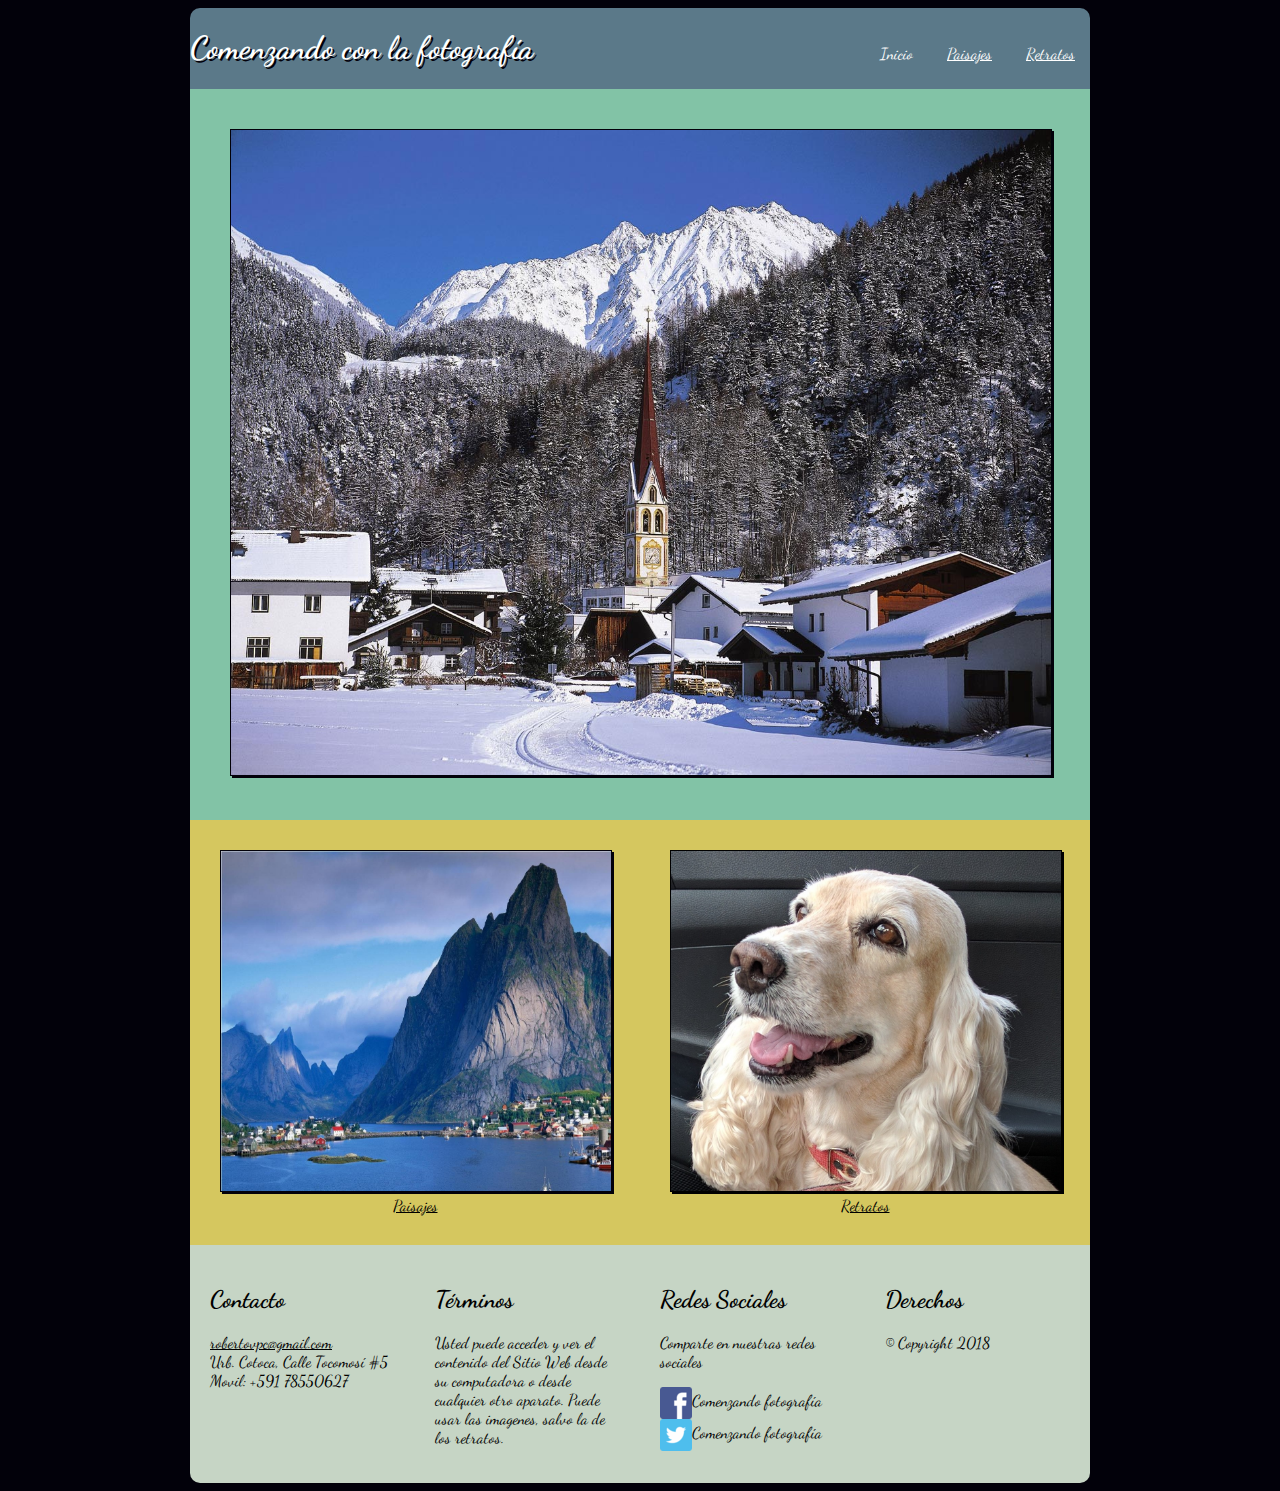
<file: index.html>
<!DOCTYPE html>
<html>
  <head>
    <meta charset="utf-8">
    <meta name="viewport" content="initial-scale=1.0, width=device-width, user-scalable=no">
    <meta name="author" content="Roberto Vaca Pinto">
    <link rel="stylesheet" href="css/estilos.css">
    <link href="https://fonts.googleapis.com/css?family=Dancing+Script" rel="stylesheet">
    <title>Inicio</title>
  </head>
  <body>
    <div id="contenido">
    <header id="cabecera">
      <h1 id="titulo">Comenzando con la fotografía</h1>
      <nav >
        <ul id="menu">
          <li>Inicio</li>
          <li> <a href="paisajes.html">Paisajes</a></li>
          <li> <a href="retratos.html">Retratos</a></li>
        </ul>
      </nav>
    </header>
      <section id="contenedor">
        <div id="contenedor1">
          <div class="columna1">
              <img id="imagencentral" src="imagen/PaisajeCentral.jpg" alt="Imagen Cenral">
          </div>
        </div>
        <div class="contenedor2">
          <div class="columna2">
            <a href="paisajes.html">
                <img id="paisaje" src="imagen/Noruega.jpg" alt="Paisaje de un lugar en Noruega">
                <figcaption>Paisajes</figcaption>
            </a>
          </div>
          <div class="columna2">
            <a href="retratos.html">
                <img id="retrato" src="imagen/Chili.jpg" alt="Retrato de Chili">
                <figcaption>Retratos</figcaption>
            </a>
          </div>
        </div>

      </section>
      <footer id="pie">
            <aside class="columna4">
              <h2>Contacto</h2>
              <ul>
                <li><a href="mailto:robertovpc@gmail.com">robertovpc@gmail.com</a></li>
                <li>Urb. Cotoca, Calle Tocomosí #5</li>
                <li>Movil: +591 78550627</li>
              </ul>
            </aside>
            <aside class="columna4">
              <h2>Términos</h2>
              <p>Usted puede acceder y ver el contenido del Sitio Web desde su
                computadora o desde cualquier otro aparato. Puede usar las
                imagenes, salvo la de los retratos.</p>
            </aside>
            <aside class="columna4">
              <h2>Redes Sociales</h2>
              <p>Comparte en nuestras redes sociales</p>
              <ul>
                <li> <a href="#"> <img src="imagen/facebook.png" alt="Facebook"></a>Comenzando fotografía</li>
                <li> <a href="#"> <img src="imagen/twitter.png" alt="Twitter"></a>Comenzando fotografía</li>
              </ul>
            </aside>
            <aside class="columna4">
              <h2>Derechos</h2>
              &copy; Copyright 2018
            </aside>
      </footer>
    </div>
  </body>
</html>
</file>
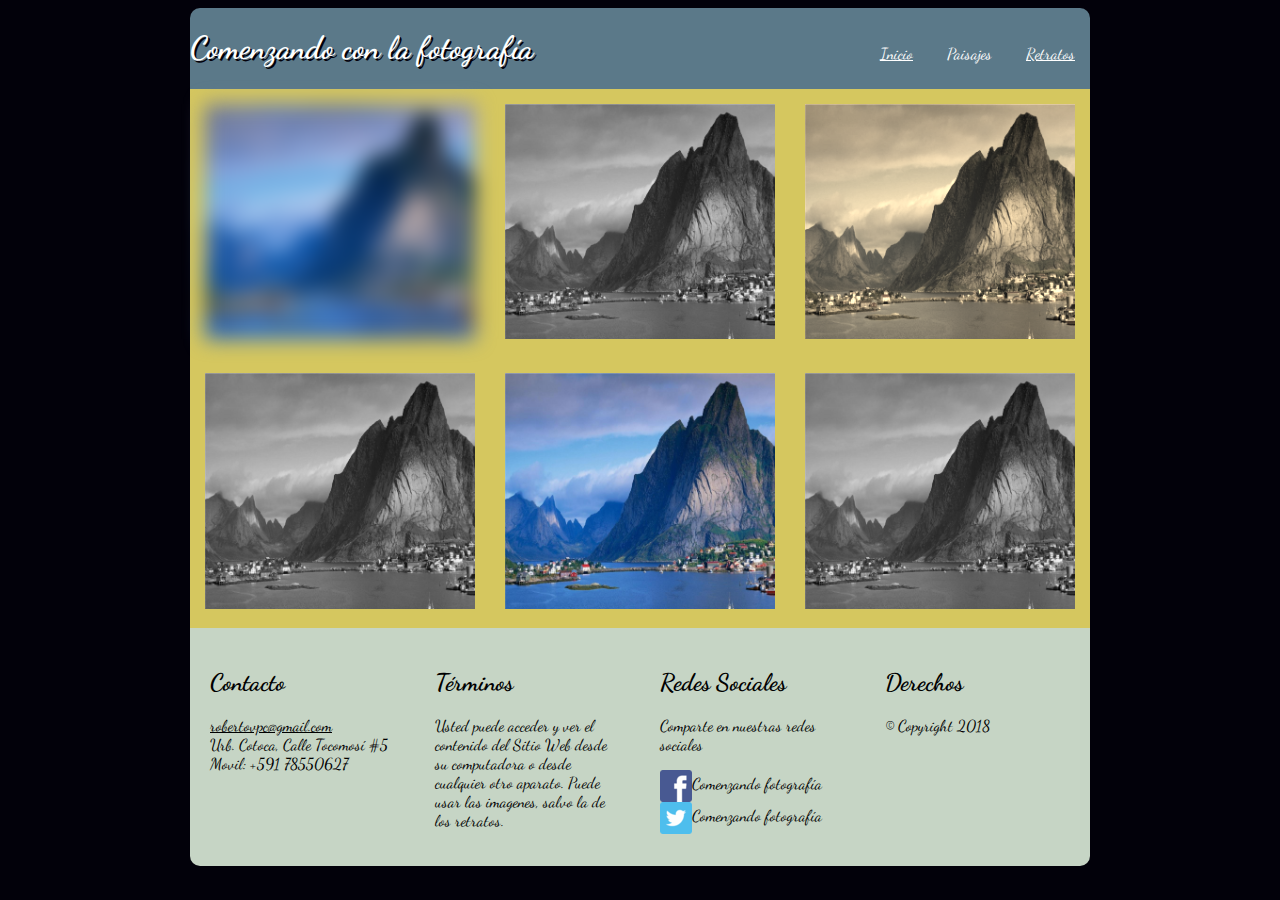
<file: paisajes.html>
<!DOCTYPE html>
<html>
  <head>
    <meta charset="utf-8">
    <meta name="viewport" content="initial-scale=1.0, width=device-width, user-scalable=no">
    <meta name="author" content="Roberto Vaca Pinto">
    <link rel="stylesheet" href="css/estilos.css">
    <link href="https://fonts.googleapis.com/css?family=Dancing+Script" rel="stylesheet">
    <title>Paisajes</title>
  </head>
  <body>
    <div id="contenido">
    <header id="cabecera">
      <h1 id="titulo">Comenzando con la fotografía</h1>
      <nav id="menu">
        <ul >
          <li><a href="index.html">Inicio</a></li>
          <li>Paisajes</li>
          <li> <a href="retratos.html">Retratos</a></li>
        </ul>
      </nav>
    </header>
      <section id="contenedor">
        <div class="contenedor2">
          <div class="columna3">
                <img id="imagen1" src="imagen/Noruega.jpg" alt="Retrato de Chili">
          </div>
          <div class="columna3">
                <img id="imagen2" src="imagen/Noruega.jpg" alt="Retrato de Chili">
          </div>
          <div class="columna3">
                <img id="imagen3" src="imagen/Noruega.jpg" alt="Retrato de Chili">
          </div>
        </div>
        <div class="contenedor2">
          <div class="columna3">
                <img id="imagen4" src="imagen/Noruega.jpg" alt="Retrato de Chili">
          </div>
          <div class="columna3">
                <img id="imagen5" src="imagen/Noruega.jpg" alt="Retrato de Chili">
          </div>
          <div class="columna3">
                <img id="imagen6" src="imagen/Noruega.jpg" alt="Retrato de Chili">
          </div>
        </div>

      </section>
      <footer id="pie">
            <aside class="columna4">
              <h2>Contacto</h2>
              <ul>
                <li><a href="mailto:robertovpc@gmail.com">robertovpc@gmail.com</a></li>
                <li>Urb. Cotoca, Calle Tocomosí #5</li>
                <li>Movil: +591 78550627</li>
              </ul>
            </aside>
            <aside class="columna4">
              <h2>Términos</h2>
              <p>Usted puede acceder y ver el contenido del Sitio Web desde su
                computadora o desde cualquier otro aparato. Puede usar las
                imagenes, salvo la de los retratos.</p>
            </aside>
            <aside class="columna4">
              <h2>Redes Sociales</h2>
              <p>Comparte en nuestras redes sociales</p>
              <ul>
                <li> <a href="#"> <img src="imagen/facebook.png" alt="Facebook"></a>Comenzando fotografía</li>
                <li> <a href="#"> <img src="imagen/twitter.png" alt="Twitter"></a>Comenzando fotografía</li>
              </ul>
            </aside>
            <aside class="columna4">
              <h2>Derechos</h2>
              &copy; Copyright 2018
            </aside>
      </footer>
    </div>
  </body>
</html>
</file>
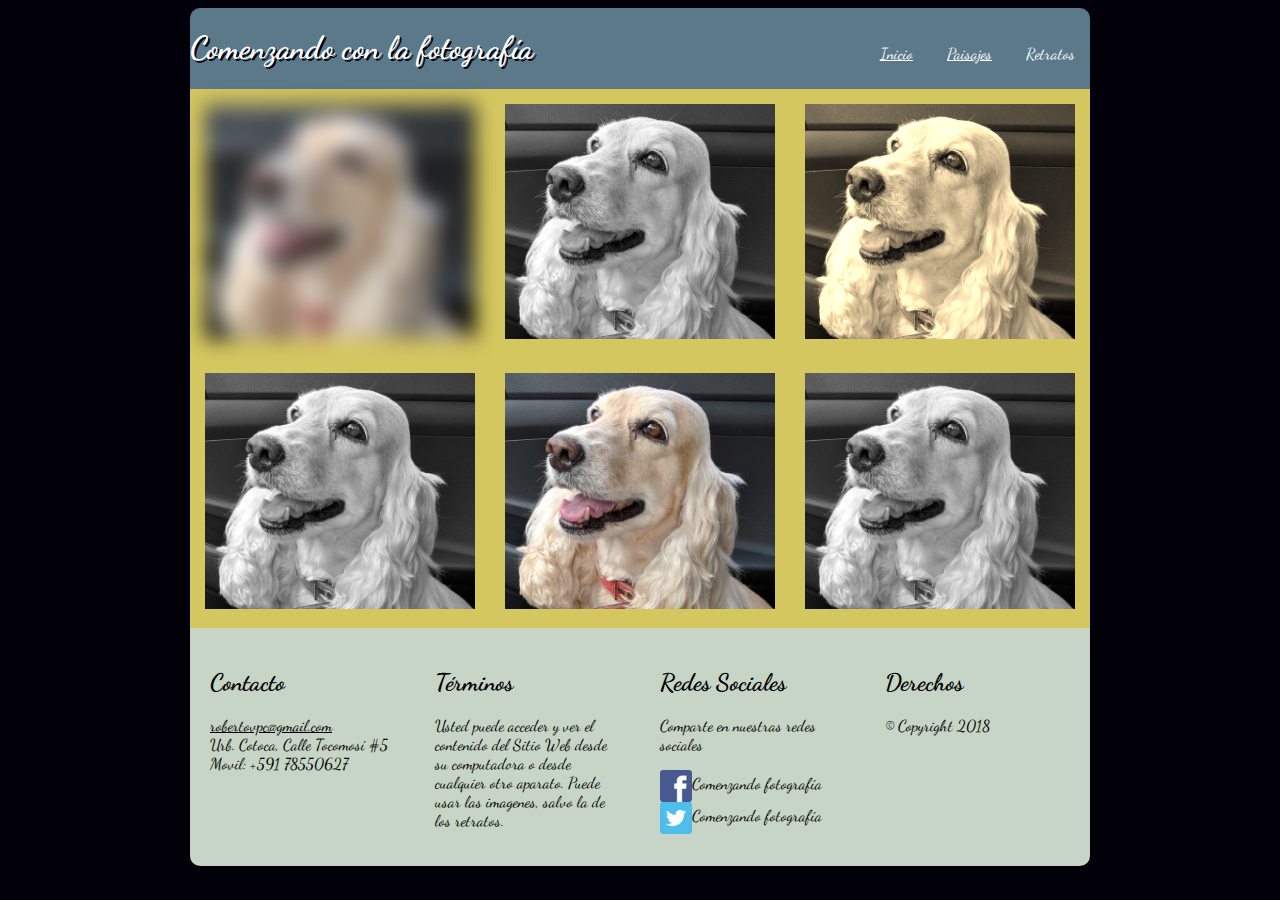
<file: retratos.html>
<!DOCTYPE html>
<html>
  <head>
    <meta charset="utf-8">
    <meta name="viewport" content="initial-scale=1.0, width=device-width, user-scalable=no">
    <meta name="author" content="Roberto Vaca Pinto">
    <link rel="stylesheet" href="css/estilos.css">
    <link href="https://fonts.googleapis.com/css?family=Dancing+Script" rel="stylesheet">
    <title>Retratos</title>
  </head>
  <body>
    <div id="contenido">
    <header id="cabecera">
      <h1 id="titulo">Comenzando con la fotografía</h1>
      <nav id="menu">
        <ul >
          <li><a href="index.html">Inicio</a></li>
          <li><a href="paisajes.html">Paisajes</a></li>
          <li>Retratos</li>
        </ul>
      </nav>
    </header>
      <section id="contenedor">
        <div class="contenedor2">
          <div class="columna3">
                <img id="imagen1" src="imagen/Chili.jpg" alt="Retrato de Chili">
          </div>
          <div class="columna3">
                <img id="imagen2" src="imagen/Chili.jpg" alt="Retrato de Chili">
          </div>
          <div class="columna3">
                <img id="imagen3" src="imagen/Chili.jpg" alt="Retrato de Chili">
          </div>
        </div>
        <div class="contenedor2">
          <div class="columna3">
                <img id="imagen4" src="imagen/Chili.jpg" alt="Retrato de Chili">
          </div>
          <div class="columna3">
                <img id="imagen5" src="imagen/Chili.jpg" alt="Retrato de Chili">
          </div>
          <div class="columna3">
                <img id="imagen6" src="imagen/Chili.jpg" alt="Retrato de Chili">
          </div>
        </div>

      </section>
      <footer id="pie">
            <aside class="columna4">
              <h2>Contacto</h2>
              <ul>
                <li><a href="mailto:robertovpc@gmail.com">robertovpc@gmail.com</a></li>
                <li>Urb. Cotoca, Calle Tocomosí #5</li>
                <li>Movil: +591 78550627</li>
              </ul>
            </aside>
            <aside class="columna4">
              <h2>Términos</h2>
              <p>Usted puede acceder y ver el contenido del Sitio Web desde su
                computadora o desde cualquier otro aparato. Puede usar las
                imagenes, salvo la de los retratos.</p>
            </aside>
            <aside class="columna4">
              <h2>Redes Sociales</h2>
              <p>Comparte en nuestras redes sociales</p>
              <ul>
                <li> <a href="#"> <img src="imagen/facebook.png" alt="Facebook"></a>Comenzando fotografía</li>
                <li> <a href="#"> <img src="imagen/twitter.png" alt="Twitter"></a>Comenzando fotografía</li>
              </ul>
            </aside>
            <aside class="columna4">
              <h2>Derechos</h2>
              &copy; Copyright 2018
            </aside>
      </footer>
    </div>
  </body>
</html>
</file>
<file: css/estilos.css>
body {
  font-family: 'Dancing Script', cursive;
  background: #02010a;
}

#contenido {
  max-width: 900px;
  margin: auto;
  animation: rebote 1s 1;
}

#cabecera {
  background: #5b7989;
  border-radius: 10px 10px 0 0;
  -moz-border-radius: 10px 10px 0 0;
  -webkit-border-radius: 10px 10px 0 0;
  align-content: center;
  width: 100%;
  display: flex;
  flex-direction: row;
}


#titulo {
  color: #ffffff;
  text-shadow: 2px 2px  #02010a;
  width: 50%;
}

nav {
  width: 50%;
  text-align: right;
  margin-top: 20px;
}

#menu {
  list-style-type: none;
  color: #ffffff;
}

#menu li {
  display: inline;
  margin: 15px;
}

#menu a {
  color : #ffffff;
}

#menu a:active {
  text-decoration: line-through;
}

#contenedor a {
  color: #000000;
}

#contenedor1 {
  display: flex;
  flex-direction: row;
  text-align: center;
  background: #82c3a6;
}
.contenedor2 {
  display: flex;
  flex-direction: row;
  text-align: center;
  background: #d5c75f;
}

.columna1 {
  width: 100%;
  text-align:center;
  margin: 40px;
}

#imagencentral {
  border: 1px solid #02010a;
  box-shadow: 2px 2px #02010a;
  width: 100%;
}

.columna2 {
	width: 50%;
  margin: 30px;
  text-align: center;
}

.columna3 {
	width: 33%;
  margin: 15px;
  text-align: center;
}

#paisaje {
  border: 1px solid #02010a;
  box-shadow: 2px 2px #02010a;
  width: 100%;
}

#paisaje:hover {
  border: 1px solid  #82c3a6;
  box-shadow: 2px 2px #82c3a6;
  transform: rotate(10deg);
}

#retrato {
  border: 1px solid;
  box-shadow: 2px 2px;
  width: 100%;
}

#retrato:hover {
  border: 1px solid  #82c3a6;
  box-shadow: 2px 2px #82c3a6;
  transform: translate(20px, -5px);
}

#pie {
  display: flex;
  flex-direction: row;
  background: #C6d5c5;
  border-radius: 0 0 10px 10px;
  -moz-border-radius: 0 0 10px 10px;
  -webkit-border-radius: 0 0 10px 10px;
}

#pie a {
  color: #000000;
}

#pie ul {
  list-style-type: none;
  margin: 0;
  padding: 0;
}

.columna4 {
  width: 25%;
  margin: 20px;
}

#imagen1 {
  filter: blur(10px);
  -moz-filter: blur(10px);
  -webkit-filter: blur(10px);
  width: 100%;
}

#imagen2, #imagen4, #imagen6 {
  filter: grayscale(100%);
  -moz-filter: grayscale(100%);
  -webkit-filter: grayscale(100%);
  width: 100%;
}

#imagen3 {
  filter: sepia(90%);
  -moz-filter: sepia(90%);
  -webkit-filter: sepia(90%);
  width: 100%;
}

#imagen5 {
  width: 100%;
}


#pie img {
  vertical-align: middle;
}


@media (max-width:899px) {
  #contenido {
    max-width: 100%;
    margin: 0;
  }

  #cabecera {
    display:flex;
    flex-direction: column;
    width: 100%;
    text-align: center;
  }

  #titulo {
    width: 100%;
    margin: 10px;
  }

  nav {
    margin: 10px;
    text-align: center;
    width: 100%;
  }

  #menu {
    margin: 0;
    padding: 0;
  }

  #contenedor1 {
    flex-direction: column;
  }

  .contenedor2 {
    flex-direction: column;
  }

  .columna1, .columna2, .columna3, .columna4 {
    width: 88%;
    margin: 6%;
  }

  #pie {
    flex-direction: column;
  }

}

@-webkit-keyframes rebote {
    0%   {margin-top: 150%;}
    60%  {margin-top: -5%;}
    100%  {margin-top: 0%;}
}

@keyframes rebote {
  0%   {margin-top: 150%;}
  60%  {margin-top: -5%;}
  100%  {margin-top: 0%;}
}
</file>
